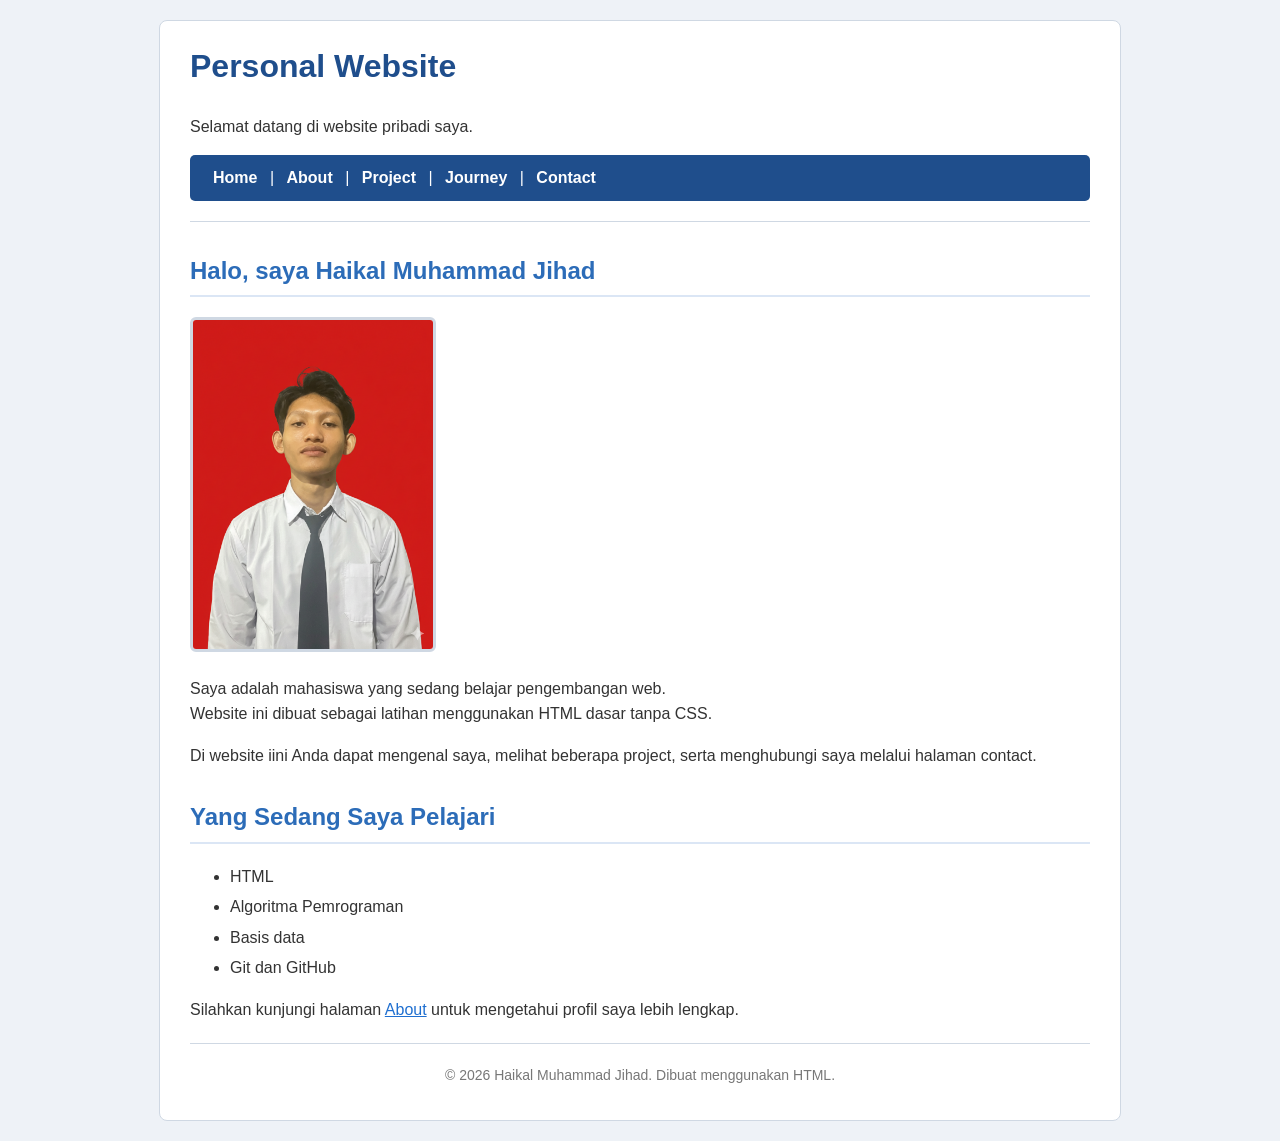
<file: index.html>
<!doctype html>
<html lang="id">
  <head>
    <meta charset="UTF-8" />
    <meta name="viewport" content="width=device-width, initial-scale=1.0" />
    <title>Haikal Website</title>
    <link rel="stylesheet" href="style.css" />
  </head>
  <body>
    <div class="container">
      <h1>Personal Website</h1>
      <p>Selamat datang di website pribadi saya.</p>
      <nav>
        <a href="index.html">Home</a> | <a href="about.html">About</a> |
        <a href="project.html">Project</a> | <a href="journey.html">Journey</a> | <a href="contact.html">Contact</a>
      </nav>
      <hr />
      <h2 id="tentang">Halo, saya Haikal Muhammad Jihad</h2>
      <img
        src="assets/profil.PNG"
        alt="Foto profil mahasiswa"
        width="240"/>

      <p>Saya adalah mahasiswa yang sedang belajar pengembangan web.
      <br> Website ini dibuat sebagai latihan menggunakan HTML dasar tanpa CSS.</p>
      <p>Di website iini Anda dapat mengenal saya, melihat beberapa project, serta menghubungi saya melalui halaman contact.</p>
      <h2> Yang Sedang Saya Pelajari</h2>
      <ul>
        <li>HTML</li>
        <li>Algoritma Pemrograman</li>
        <li>Basis data</li>
        <li>Git dan GitHub</li>
      </ul>
      <p>Silahkan kunjungi halaman <a href="about.html">About</a> untuk mengetahui profil saya lebih lengkap.</p>
      <hr />
      <p class="footer">© 2026 Haikal Muhammad Jihad. Dibuat menggunakan HTML.</p>
    </div>
  </body>
</html>
</file>
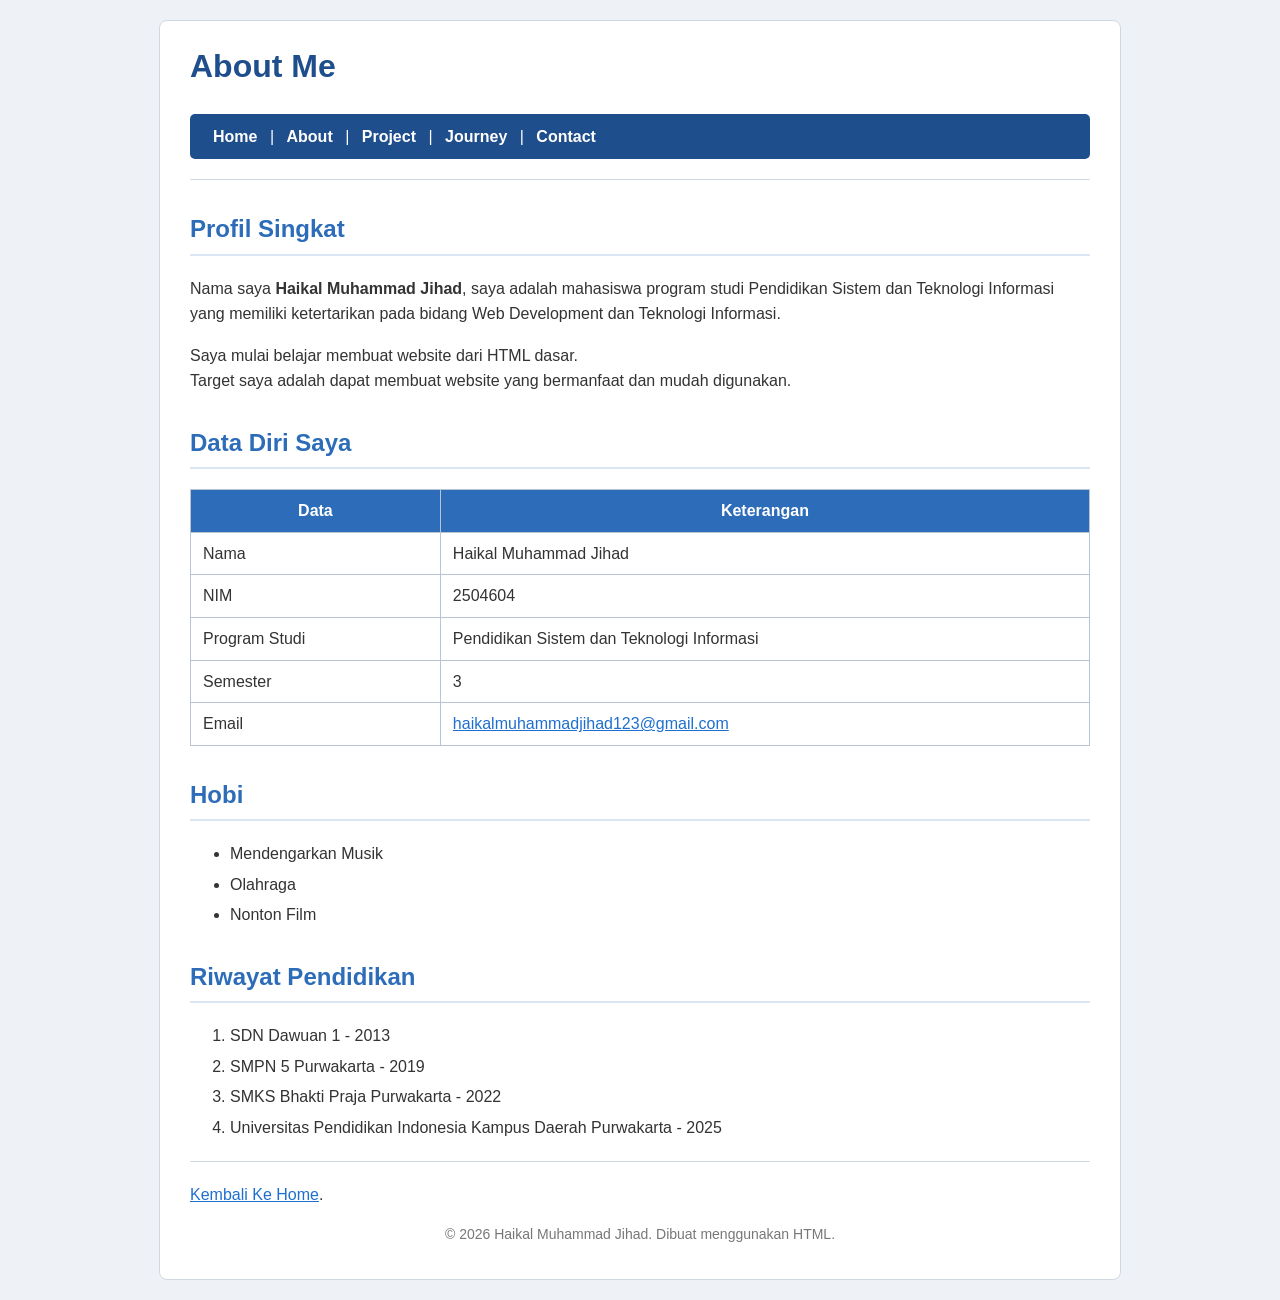
<file: about.html>
<!doctype html>
<html lang="id">

<head>
    <meta charset="UTF-8" />
    <meta name="viewport" content="width=device-width, initial-scale=1.0" />
    <title>Haikal Website</title>
    <link rel="stylesheet" href="style.css" />
</head>

<body>
    <div class="container">
        <h1>About Me</h1>
        <nav>
            <a href="index.html">Home</a> | <a href="about.html">About</a> |
            <a href="project.html">Project</a> | <a href="journey.html">Journey</a> | <a href="contact.html">Contact</a>
        </nav>
        <hr />
        <h2>Profil Singkat</h2>
        <p>Nama saya <strong>Haikal Muhammad Jihad</strong>, saya adalah mahasiswa program studi Pendidikan Sistem dan
            Teknologi Informasi yang memiliki ketertarikan pada bidang Web Development dan Teknologi Informasi.</p>
        <p>Saya mulai belajar membuat website dari HTML dasar.<br>
            Target saya adalah dapat membuat website yang bermanfaat dan mudah digunakan.
        </p>

        <h2>Data Diri Saya</h2>
        <table>
            <tr>
                <th>Data</th>
                <th>Keterangan</th>
            </tr>
            <tr>
                <td>Nama</td>
                <td>Haikal Muhammad Jihad</td>
            </tr>
            <tr>
                <td>NIM</td>
                <td>2504604</td>
            </tr>
            <tr>
                <td>Program Studi</td>
                <td>Pendidikan Sistem dan Teknologi Informasi</td>
            </tr>
            <tr>
                <td>Semester</td>
                <td>3</td>
            </tr>
            <tr>
                <td>Email</td>
                <td> <a href="https://mail.google.com/mail/u/0/?view=cm&tf=1&fs=1&to=haikalmuhammadjihad123@gmail.com">haikalmuhammadjihad123@gmail.com</a></td>
            </tr>
        </table>
        <h2>Hobi</h2>
        <ul>
            <li>Mendengarkan Musik</li>
            <li>Olahraga</li>
            <li>Nonton Film</li>
        </ul>
        <h2>Riwayat Pendidikan</h2>
        <ol>
            <li>SDN Dawuan 1 - 2013</li>
            <li>SMPN 5 Purwakarta - 2019</li>
            <li>SMKS Bhakti Praja Purwakarta - 2022</li>
            <li>Universitas Pendidikan Indonesia Kampus Daerah Purwakarta - 2025</li>
        </ol>

        <hr />
        <p> <a href="index.html">Kembali Ke Home</a>.</p>

        <p class="footer">© 2026 Haikal Muhammad Jihad. Dibuat menggunakan HTML.</p>
    </div>
</body>

</html>
</file>
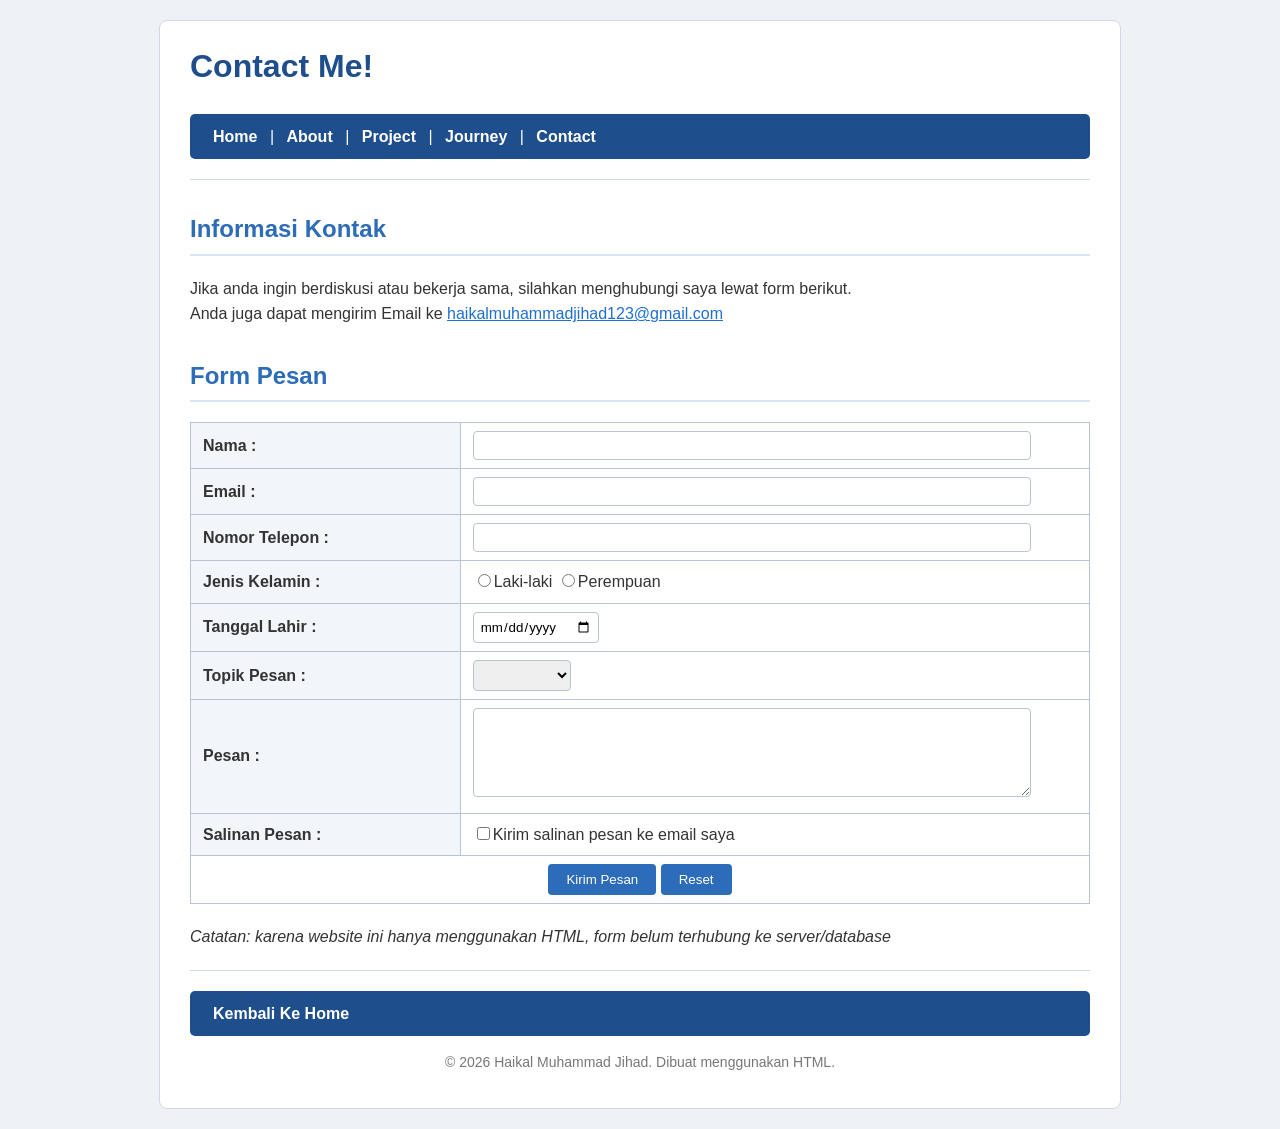
<file: contact.html>
<!doctype html>
<html lang="id">

<head>
    <meta charset="UTF-8" />
    <meta name="viewport" content="width=device-width, initial-scale=1.0" />
    <title>Haikal Website</title>
    <link rel="stylesheet" href="style.css" />
</head>

<body>
    <div class="container">
        <h1>Contact Me!</h1>
        <nav>
            <a href="index.html">Home</a> | <a href="about.html">About</a> |
            <a href="project.html">Project</a> | <a href="journey.html">Journey</a> | <a href="contact.html">Contact</a>
        </nav>
        <hr />

        <h2>Informasi Kontak</h2>
        <p>
            Jika anda ingin berdiskusi atau bekerja sama, silahkan menghubungi saya lewat
            form berikut.<br />
            Anda juga dapat mengirim Email ke
            <a
                href="https://mail.google.com/mail/u/0/?view=cm&tf=1&fs=1&to=haikalmuhammadjihad123@gmail.com">haikalmuhammadjihad123@gmail.com</a>
        </p>

        <h2>Form Pesan</h2>

        <form>
            <table>
                <tr>
                    <td class="label">Nama :</td>
                    <td class="input">
                        <input type="text" name="nama" />
                    </td>
                </tr>
                <tr>
                    <td class="label">Email :</td>
                    <td class="input">
                        <input type="text" name="email" />
                    </td>
                </tr>
                <tr>
                    <td class="label">Nomor Telepon :</td>
                    <td class="input"><input type="text" name="nomor telepon" /></td>
                </tr>
                <tr>
                    <td class="label">Jenis Kelamin :</td>
                    <td>
                        <input type="radio" name="jk" value="L" />Laki-laki
                        <input type="radio" name="jk" value="P" />Perempuan
                    </td>
                </tr>
                <tr>
                    <td class="label">Tanggal Lahir :</td>
                    <td><input type="date" /></td>
                </tr>
                <tr>
                    <td class="label">Topik Pesan :</td>
                    <td>
                        <select name="topik pesan">
                            <option></option>
                            <option value="Diskusi">Diskusi</option>
                            <option value="kerjasama">Kerjasama</option>
                        </select>
                    </td>
                </tr>
                <tr>
                    <td class="label">Pesan :</td>
                    <td class="textarea">
                        <textarea name="pesan" rows="5" cols="33"></textarea>
                    </td>
                </tr>
                <tr>
                    <td class="label">Salinan Pesan :</td>
                    <td>
                        <input type="checkbox" name="Salinan Pesan" value="Kirim salinan pesan ke email saya" />Kirim salinan
                        pesan ke email saya
                    </td>
                </tr>
                <tr>
                    <td colspan="2" class="tombol">
                        <input type="submit" value="Kirim Pesan" />
                        <input type="reset" value="Reset" />
                    </td>
                </tr>
            </table>
        </form>


        <p><em>Catatan: karena website ini hanya menggunakan HTML, form belum terhubung ke server/database</em></p>

        <hr />

        <nav>
            <a href="index.html">Kembali Ke Home</a>
        </nav>
        <p class="footer">© 2026 Haikal Muhammad Jihad. Dibuat menggunakan HTML.</p>
    </div>
</body>

</html>
</file>
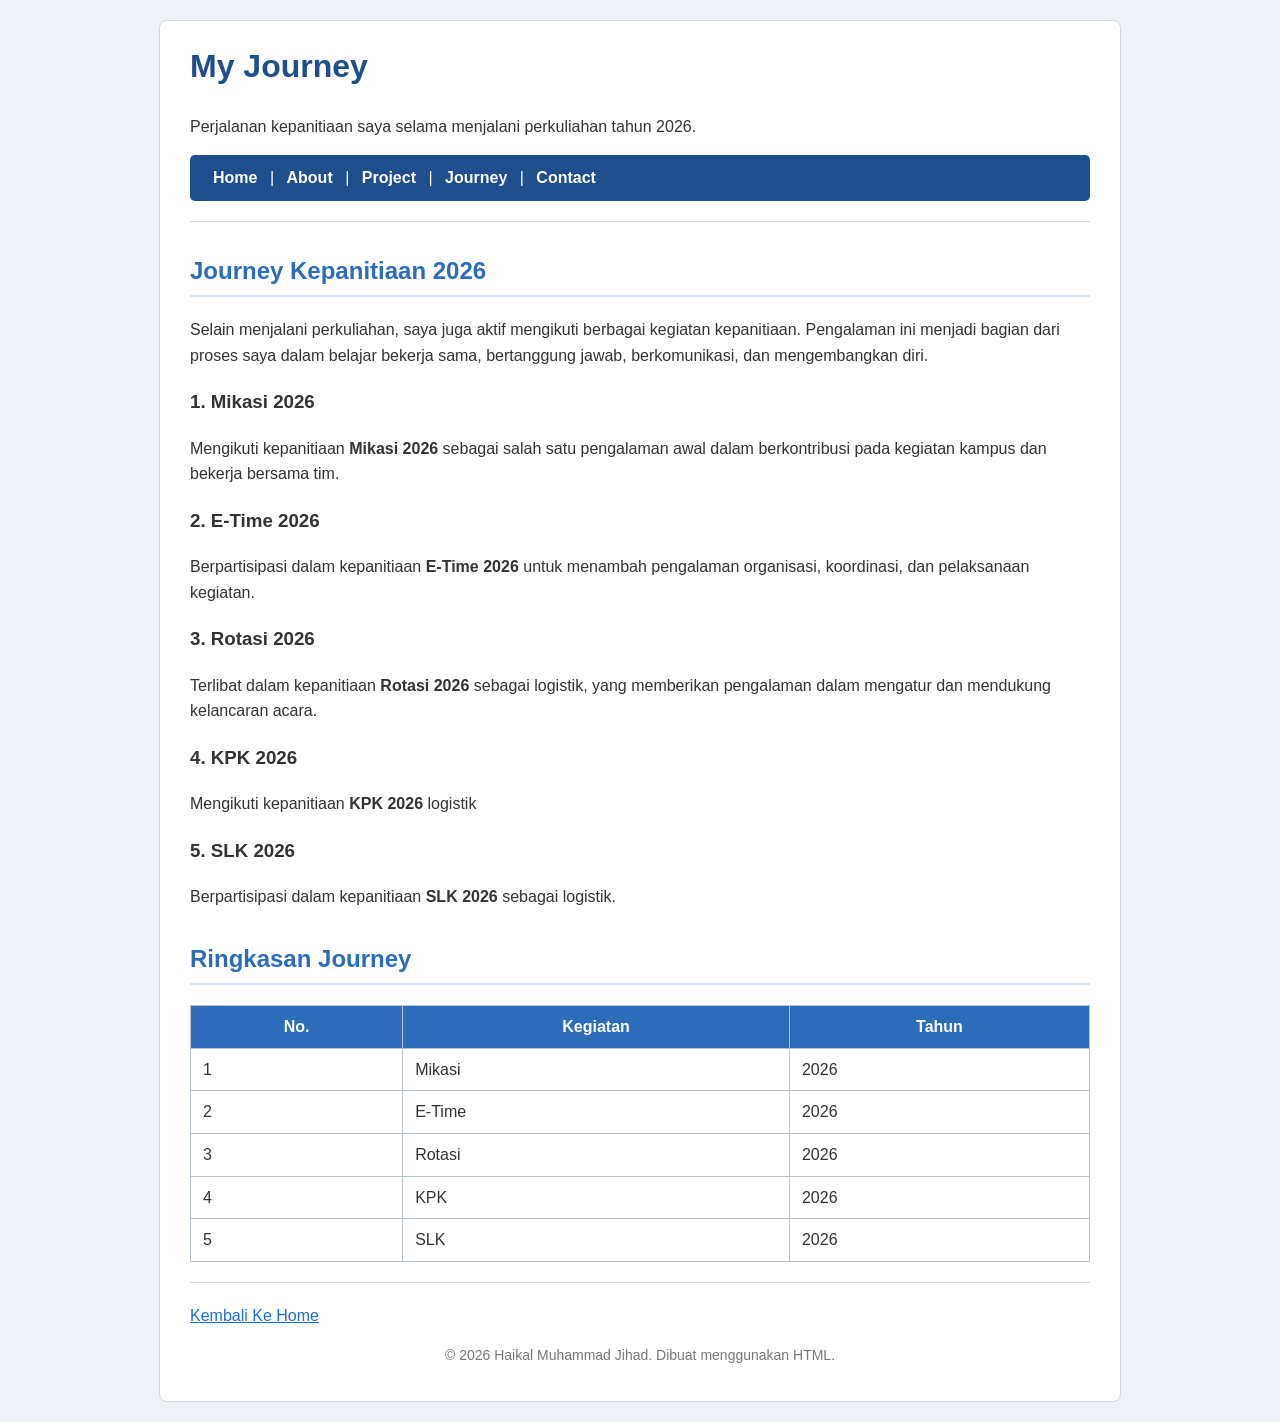
<file: journey.html>
<!doctype html>
<html lang="id">

<head>
    <meta charset="UTF-8" />
    <meta name="viewport" content="width=device-width, initial-scale=1.0" />
    <title>Journey - Haikal Website</title>
    <link rel="stylesheet" href="style.css" />
</head>

<body>
    <div class="container">
        <h1>My Journey</h1>
        <p>Perjalanan kepanitiaan saya selama menjalani perkuliahan tahun 2026.</p>

        <nav>
            <a href="index.html">Home</a> |
            <a href="about.html">About</a> |
            <a href="project.html">Project</a> |
            <a href="journey.html">Journey</a> |
            <a href="contact.html">Contact</a>
        </nav>
        <hr />

        <h2>Journey Kepanitiaan 2026</h2>
        <p>
            Selain menjalani perkuliahan, saya juga aktif mengikuti berbagai kegiatan
            kepanitiaan. Pengalaman ini menjadi bagian dari proses saya dalam belajar
            bekerja sama, bertanggung jawab, berkomunikasi, dan mengembangkan diri.
        </p>

        <h3>1. Mikasi 2026</h3>
        <p>
            Mengikuti kepanitiaan <strong>Mikasi 2026</strong> sebagai salah satu pengalaman
            awal dalam berkontribusi pada kegiatan kampus dan bekerja bersama tim.
        </p>

        <h3>2. E-Time 2026</h3>
        <p>
            Berpartisipasi dalam kepanitiaan <strong>E-Time 2026</strong> untuk menambah
            pengalaman organisasi, koordinasi, dan pelaksanaan kegiatan.
        </p>

        <h3>3. Rotasi 2026</h3>
        <p>
            Terlibat dalam kepanitiaan <strong>Rotasi 2026</strong> sebagai logistik, yang memberikan pengalaman dalam mengatur dan mendukung kelancaran acara.
        </p>

        <h3>4. KPK 2026</h3>
        <p>
            Mengikuti kepanitiaan <strong>KPK 2026</strong> logistik
        </p>

        <h3>5. SLK 2026</h3>
        <p>
            Berpartisipasi dalam kepanitiaan <strong>SLK 2026</strong> sebagai logistik.
        </p>

        <h2>Ringkasan Journey</h2>
        <table>
            <tr>
                <th>No.</th>
                <th>Kegiatan</th>
                <th>Tahun</th>
            </tr>
            <tr>
                <td>1</td>
                <td>Mikasi</td>
                <td>2026</td>
            </tr>
            <tr>
                <td>2</td>
                <td>E-Time</td>
                <td>2026</td>
            </tr>
            <tr>
                <td>3</td>
                <td>Rotasi</td>
                <td>2026</td>
            </tr>
            <tr>
                <td>4</td>
                <td>KPK</td>
                <td>2026</td>
            </tr>
            <tr>
                <td>5</td>
                <td>SLK</td>
                <td>2026</td>
            </tr>
        </table>

        <hr />

        <p>
            <a href="index.html">Kembali Ke Home</a>
        </p>

        <p class="footer">© 2026 Haikal Muhammad Jihad. Dibuat menggunakan HTML.</p>
    </div>
</body>

</html>
</file>
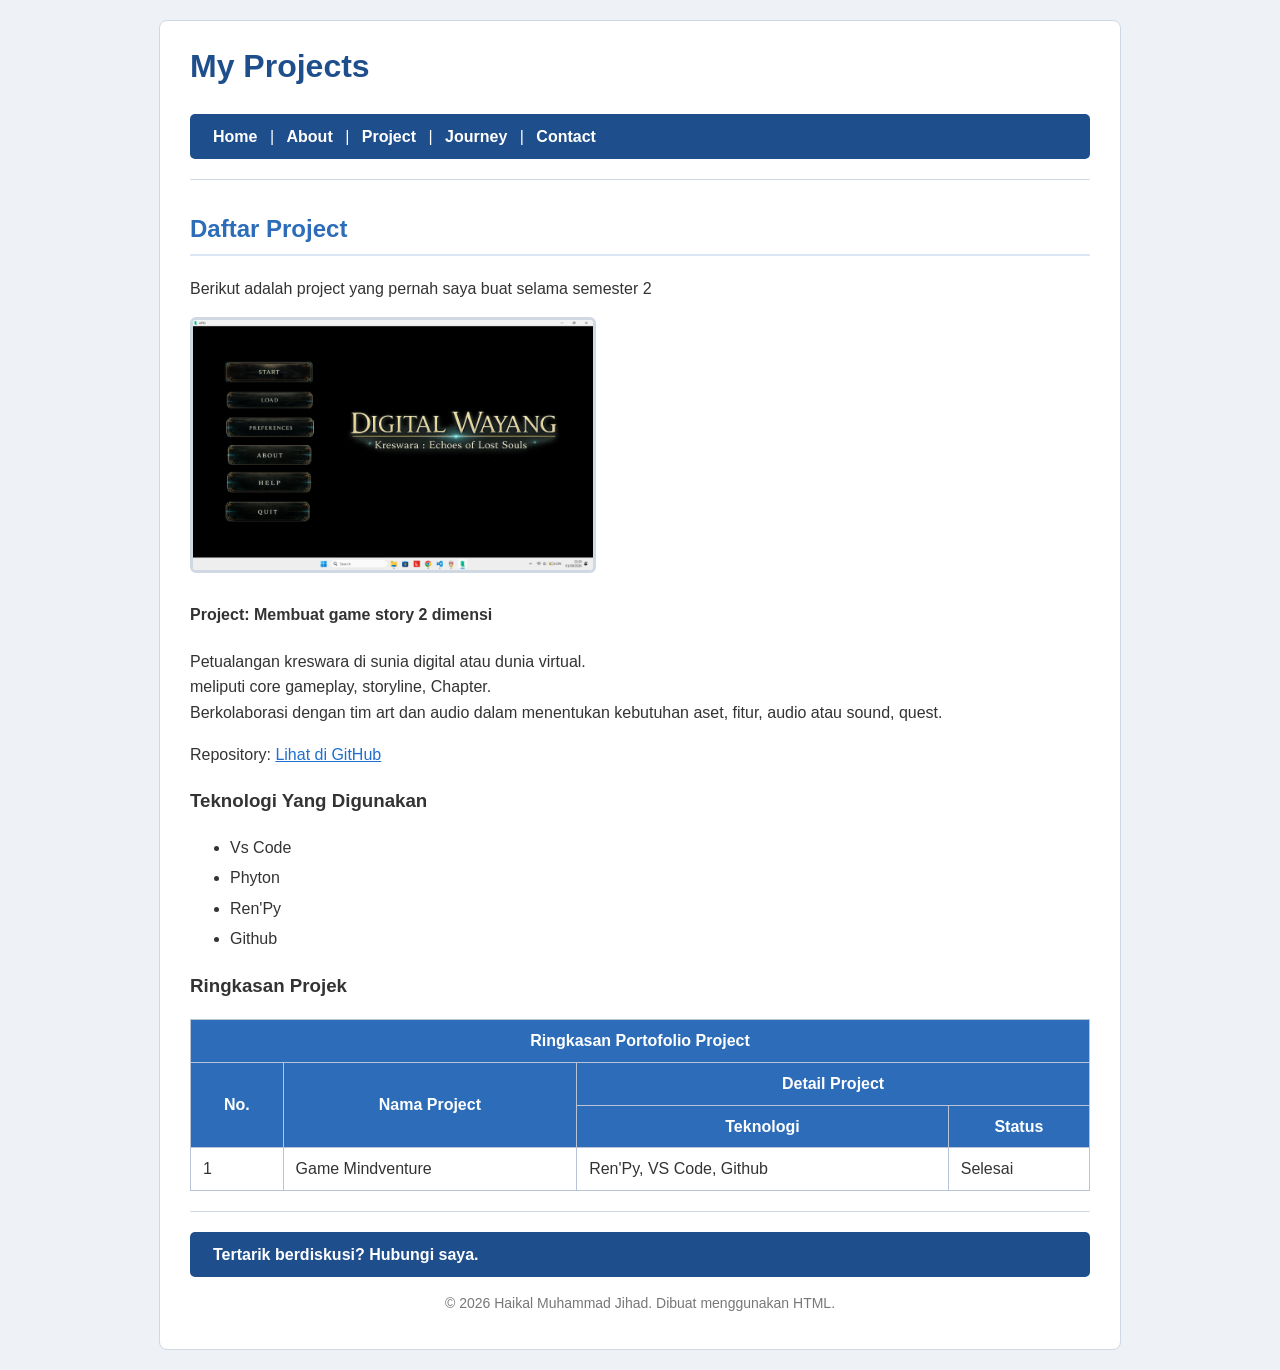
<file: project.html>
<!doctype html>
<html lang="id">

<head>
    <meta charset="UTF-8" />
    <meta name="viewport" content="width=device-width, initial-scale=1.0" />
    <title>Haikal Website</title>
    <link rel="stylesheet" href="style.css" />
</head>

<body>
    <div class="container">
        <h1>My Projects</h1>
        <nav>
            <a href="index.html">Home</a> | <a href="about.html">About</a> |
            <a href="project.html">Project</a> | <a href="journey.html">Journey</a> | <a href="contact.html">Contact</a>
        </nav>
        <hr />

        <h2>Daftar Project</h2>
        <p>Berikut adalah project yang pernah saya buat selama semester 2</p>

        <img src="assets/Screenshot 2026-09-01 222949.png" alt="Projek" width="400" />

        <h4>Project: Membuat game story 2 dimensi</h4>

        <p>
            Petualangan kreswara di sunia digital atau dunia virtual. <br />
            meliputi core gameplay, storyline, Chapter.<br />
            Berkolaborasi dengan tim art dan audio dalam menentukan
            kebutuhan aset, fitur, audio atau sound, quest.
        </p>

        <p>
            Repository:
            <a href="https://github.com/haikalmuhammadjihad123-svg/kreswara">Lihat di GitHub</a>
        </p>

        <h3>Teknologi Yang Digunakan</h3>
        <ul>
            <li>Vs Code</li>
            <li>Phyton</li>
            <li>Ren'Py</li>
            <li>Github</li>
        </ul>

        <h3>Ringkasan Projek</h3>

        <table>
            <tr>
                <th colspan="4">Ringkasan Portofolio Project</th>
            </tr>
            <tr>
                <th rowspan="2">No.</th>
                <th rowspan="2">Nama Project</th>
                <th colspan="2">Detail Project</th>
            </tr>
            <tr>
                <th>Teknologi</th>
                <th>Status</th>
            </tr>
            <tr>
                <td>1</td>
                <td>Game Mindventure</td>
                <td>Ren'Py, VS Code, Github</td>
                <td>Selesai</td>
            </tr>
        </table>

        <hr />

        <nav>
            <a href="contact.html">Tertarik berdiskusi? Hubungi saya.</a>
        </nav>
        <p class="footer">© 2026 Haikal Muhammad Jihad. Dibuat menggunakan HTML.</p>
    </div>
</body>

</html>
</file>
<file: style.css>
body {
    font-family: Arial, sans-serif; 
    background-color: #eef2f7;     
    color: #333333; 
    line-height: 1.6;                
    margin: 0;
    padding: 20px;
}


.container {
    max-width: 900px;               
    margin: 0 auto;                  
    padding: 20px 30px;
    background-color: #ffffff;
    border: 1px solid #cfd8e3;
    border-radius: 8px;
}


h1 {
    color: #1f4e8c;
    margin-top: 0;
}

h2 {
    color: #2c6cb8;
    border-bottom: 2px solid #dbe6f5;   
    padding-bottom: 5px;
    margin-top: 30px;
}

h3,
h4 {
    color: #333333;
}


nav {
    background-color: #1f4e8c;
    color: #ffffff;                   
    padding: 10px 15px;
    border-radius: 5px;
    margin: 15px 0;
}

nav a {
    color: #ffffff;
    text-decoration: none;            
    font-weight: bold;
    margin: 0 8px;
}

nav a:hover {
    color: #ffd966;                   
    text-decoration: underline;
}


a {
    color: #1f6fd0;
}

a:hover {
    color: #1f4e8c;
}

hr {
    border: 0;
    border-top: 1px solid #cfd8e3;
    margin: 20px 0;
}

li {
    margin-bottom: 5px;
}


img {
    max-width: 100%;                  
    border: 3px solid #cfd8e3;
    border-radius: 6px;
}



table {
    width: 100%;
    border-collapse: collapse;       
    margin: 10px 0 20px 0;
}

th,
td {
    border: 1px solid #b8c4d6;
    padding: 8px 12px;
    text-align: left;
    overflow-wrap: anywhere;          
}

th {
    background-color: #2c6cb8;
    color: #ffffff;
    text-align: center;
}


.label {
    width: 30%;                       
    font-weight: bold;
    background-color: #f2f6fb;
}

input[type="text"],
input[type="date"],
select,
textarea {
    padding: 6px;
    border: 1px solid #b8c4d6;
    border-radius: 4px;
    font-family: Arial, sans-serif;
}

input[type="text"],
textarea {
    width: 90%;
}

.tombol {
    text-align: center;               
}

input[type="submit"],
input[type="reset"] {
    background-color: #2c6cb8;
    color: #ffffff;
    border: none;
    padding: 8px 18px;
    border-radius: 4px;
    cursor: pointer;                
}

input[type="submit"]:hover,
input[type="reset"]:hover {
    background-color: #1f4e8c;
}


.footer {
    text-align: center;
    color: #777777;
    font-size: 14px;
}
</file>
